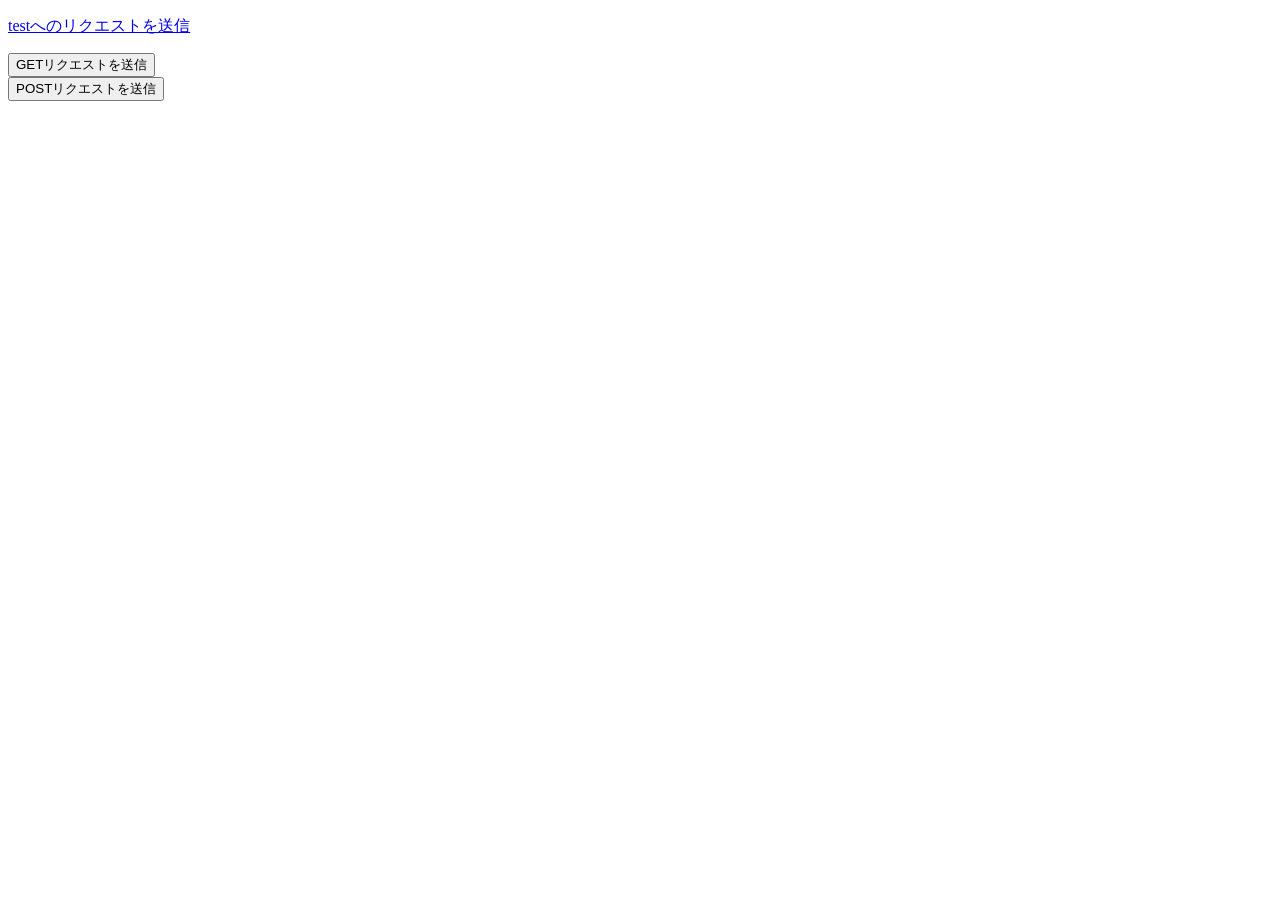
<file: example_home/src/main/webapp/index.html>
<!DOCTYPE html>
<html>
<head>
<meta charset="UTF-8">
<title>Insert title here</title>
</head>
<body>
<p><a href="test">testへのリクエストを送信</a></p>
<form action="test" method="get">
	<input type="submit" value="GETリクエストを送信">
</form>
<form action="test" method="post">
	<input type="submit" value="POSTリクエストを送信">
</form>
</body>
</html>
</file>
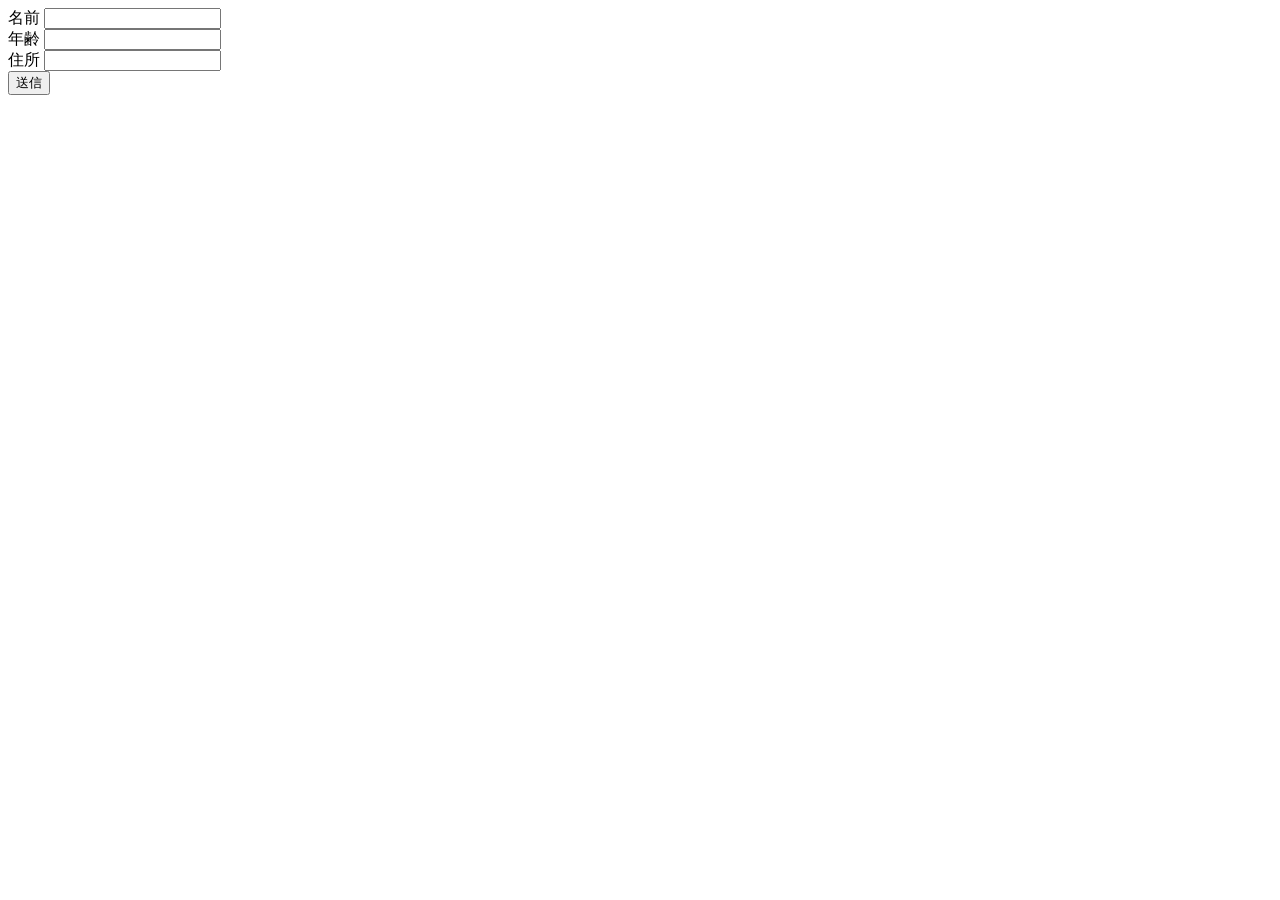
<file: example/src/main/webapp/form.html>
<!DOCTYPE html>
<html>
<head>
<meta charset="UTF-8">
<title>Insert title here</title>
</head>
<body>
	<form action="TestServlet" method="POST">
		名前 <input type="text" name="name"><br>
		年齢 <input type="text" name="age"><br>
		住所 <input type="text" name="address"><br>
		<input type="submit" value="送信">
	</form>
</body>
</html>
</file>
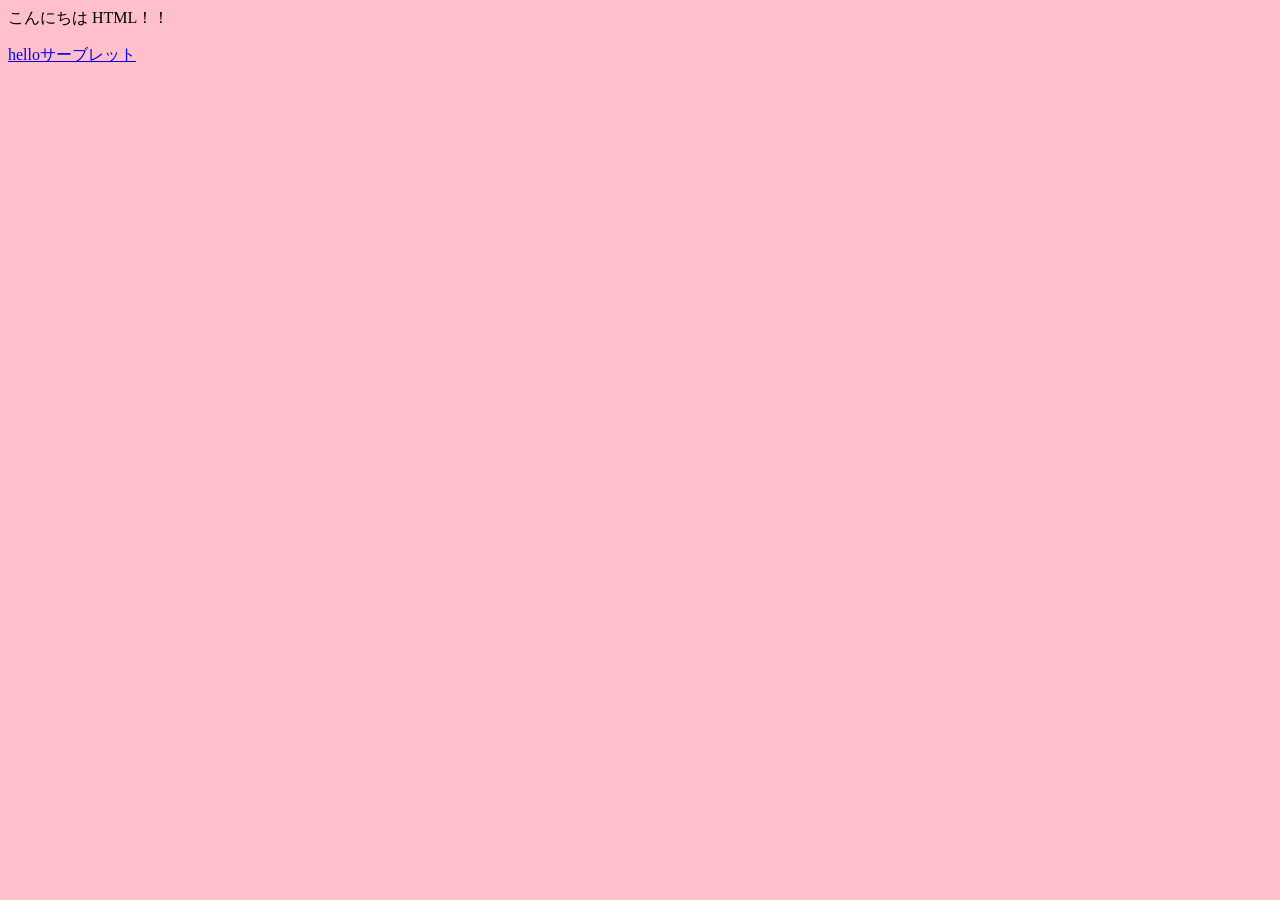
<file: example/src/main/webapp/hello.html>
<!DOCTYPE html>
<html>
<head>
<meta charset="UTF-8">
<title>hello.html</title>
<link rel="stylesheet" href="css/style.css">
</head>
<body>
こんにちは HTML！！
<p><a href="hello">helloサーブレット</a></p>
</body>
</html>
</file>
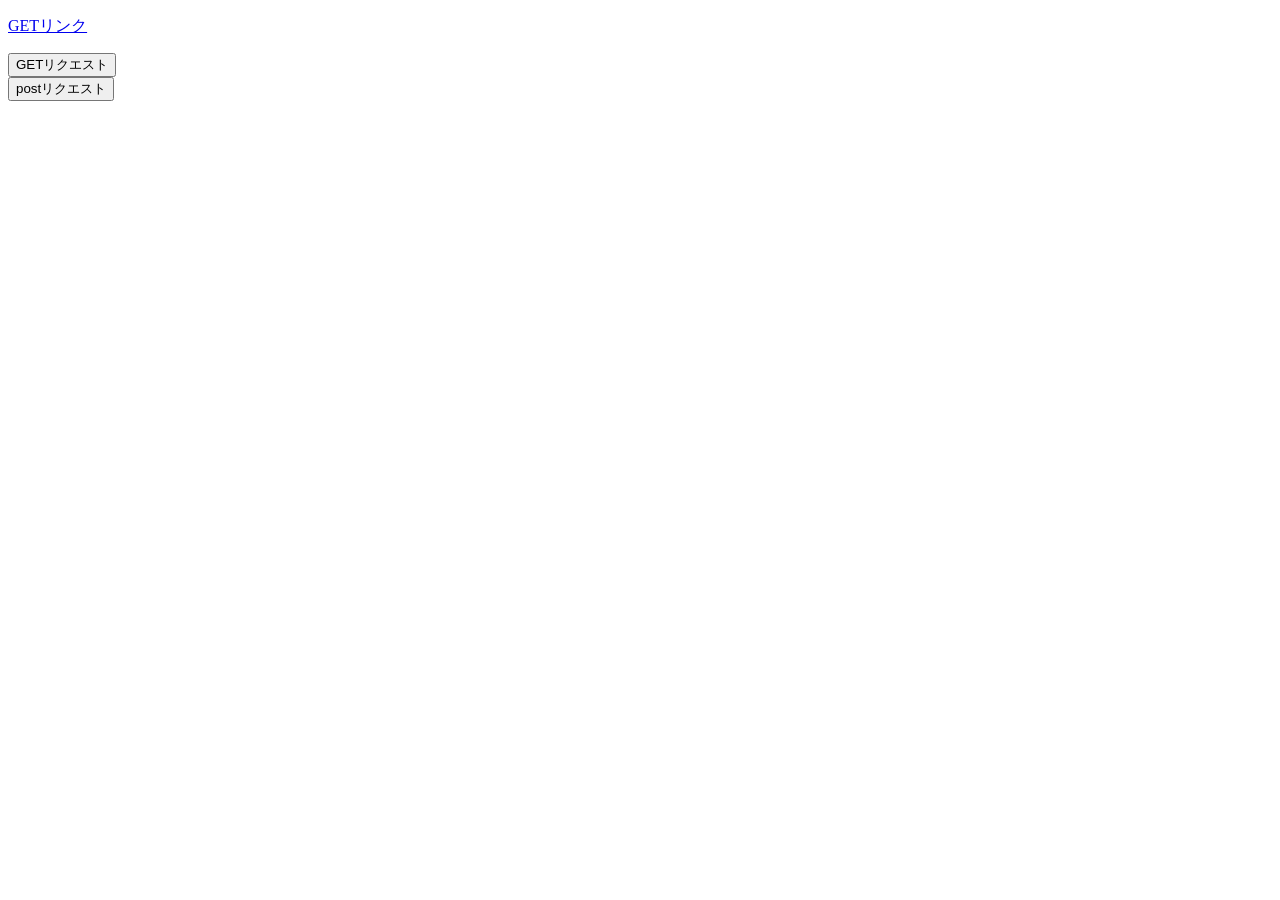
<file: lesson/src/main/webapp/getpost.html>
<!DOCTYPE html>
<html>
<head>
<meta charset="UTF-8">
<title>Insert title here</title>
</head>
<body>

  <p><a href="test">GETリンク</a></p>

	<form action="test" method="get">
		<input type="submit" value="GETリクエスト">
	</form>

  <form action="test" method="post">
  	<input type="submit" value="postリクエスト">
  </form>
</body>
</html>
</file>
<file: example/src/main/webapp/css/style.css>
@charset "UTF-8";

body {
	background-color: pink;
}
</file>
